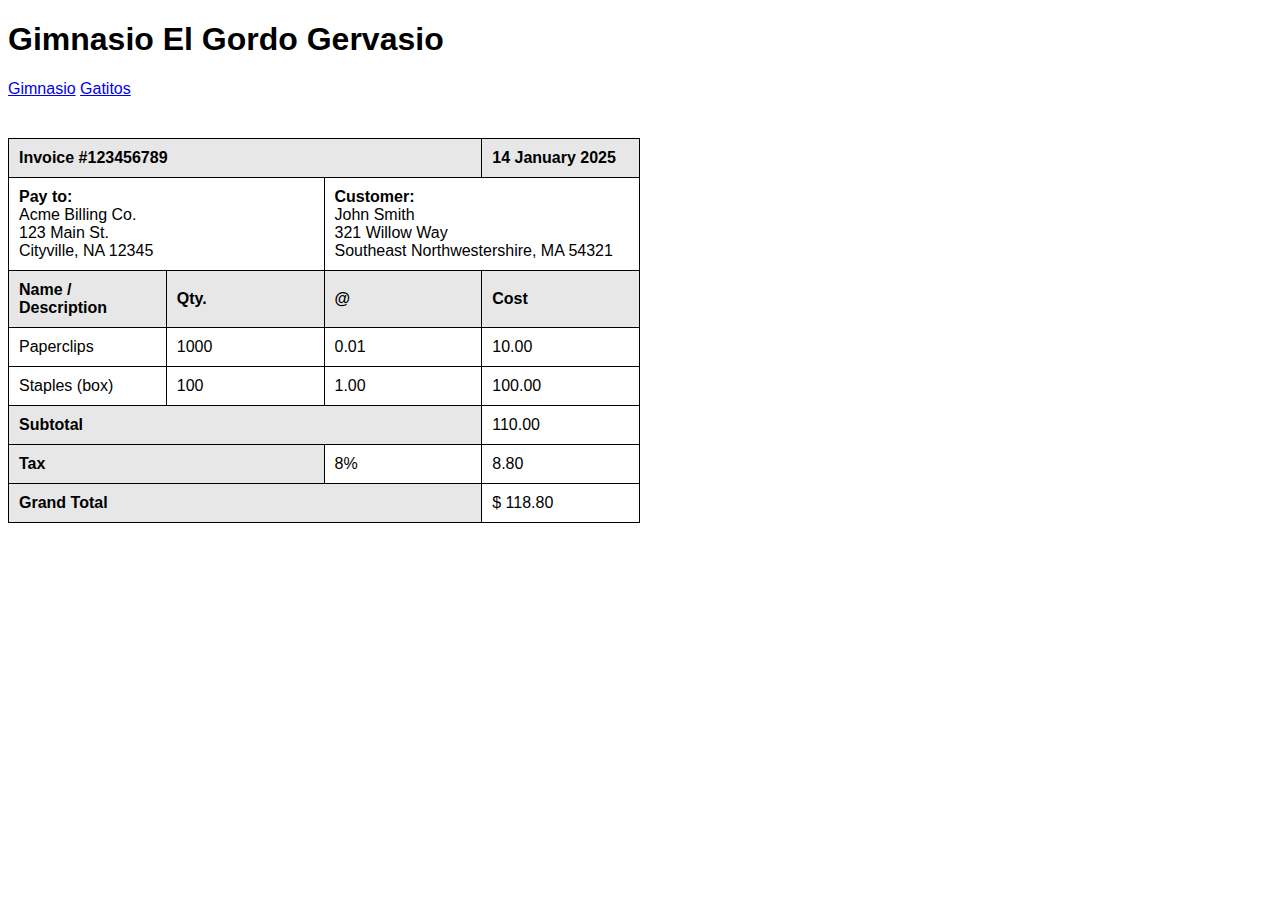
<file: index.html>
<!DOCTYPE html>
<html lang="en">
<head>
    <meta charset="UTF-8">
    <meta name="viewport" content="width=device-width, initial-scale=1.0">
    <title>Gimnasio</title>
    <link rel="stylesheet" href="style.css">
    <link rel="shortcut icon" href="./assets/images/faviconGym.png" type="image/x-icon">
</head>
<body>
    <header>
        <h1>Gimnasio El Gordo Gervasio</h1>
        <nav>
            <a href="#">Gimnasio</a>
            <a href="./gatitos.html">Gatitos</a>
        </nav>
    </header>

    <main>
        <table>
            <tbody>
                <tr>
                    <th colspan="3">Invoice #123456789</th>
                    <th>14 January 2025</th>
                </tr>
                <tr>
                    <td colspan="2"><b>Pay to:</b><br> Acme Billing Co.<br> 123 Main St.<br> Cityville, NA 12345</td>
                    <td colspan="2"><b>Customer:</b><br> John Smith<br> 321 Willow Way<br> Southeast Northwestershire, MA 54321</td>
                </tr>
                <tr>
                    <th>Name / Description</th>
                    <th>Qty.</th>
                    <th>@</th>
                    <th>Cost</th>
                </tr>
                <tr>
                    <td>Paperclips</td>
                    <td>1000</td>
                    <td>0.01</td>
                    <td>10.00</td>
                </tr>
                <tr>
                    <td>Staples (box)</td>
                    <td>100</td>
                    <td>1.00</td>
                    <td>100.00</td>
                </tr>
                <tr>
                    <th colspan="3">Subtotal</th>
                    <td>110.00</td>
                </tr>
                <tr>
                    <th colspan="2">Tax</th>
                    <td>8%</td>
                    <td>8.80</td>
                </tr>
                <tr>
                    <th colspan="3">Grand Total</th>
                    <td>$ 118.80</td>
                </tr>
            </tbody>
        </table>
    </main>
</body>
</html>
</file>
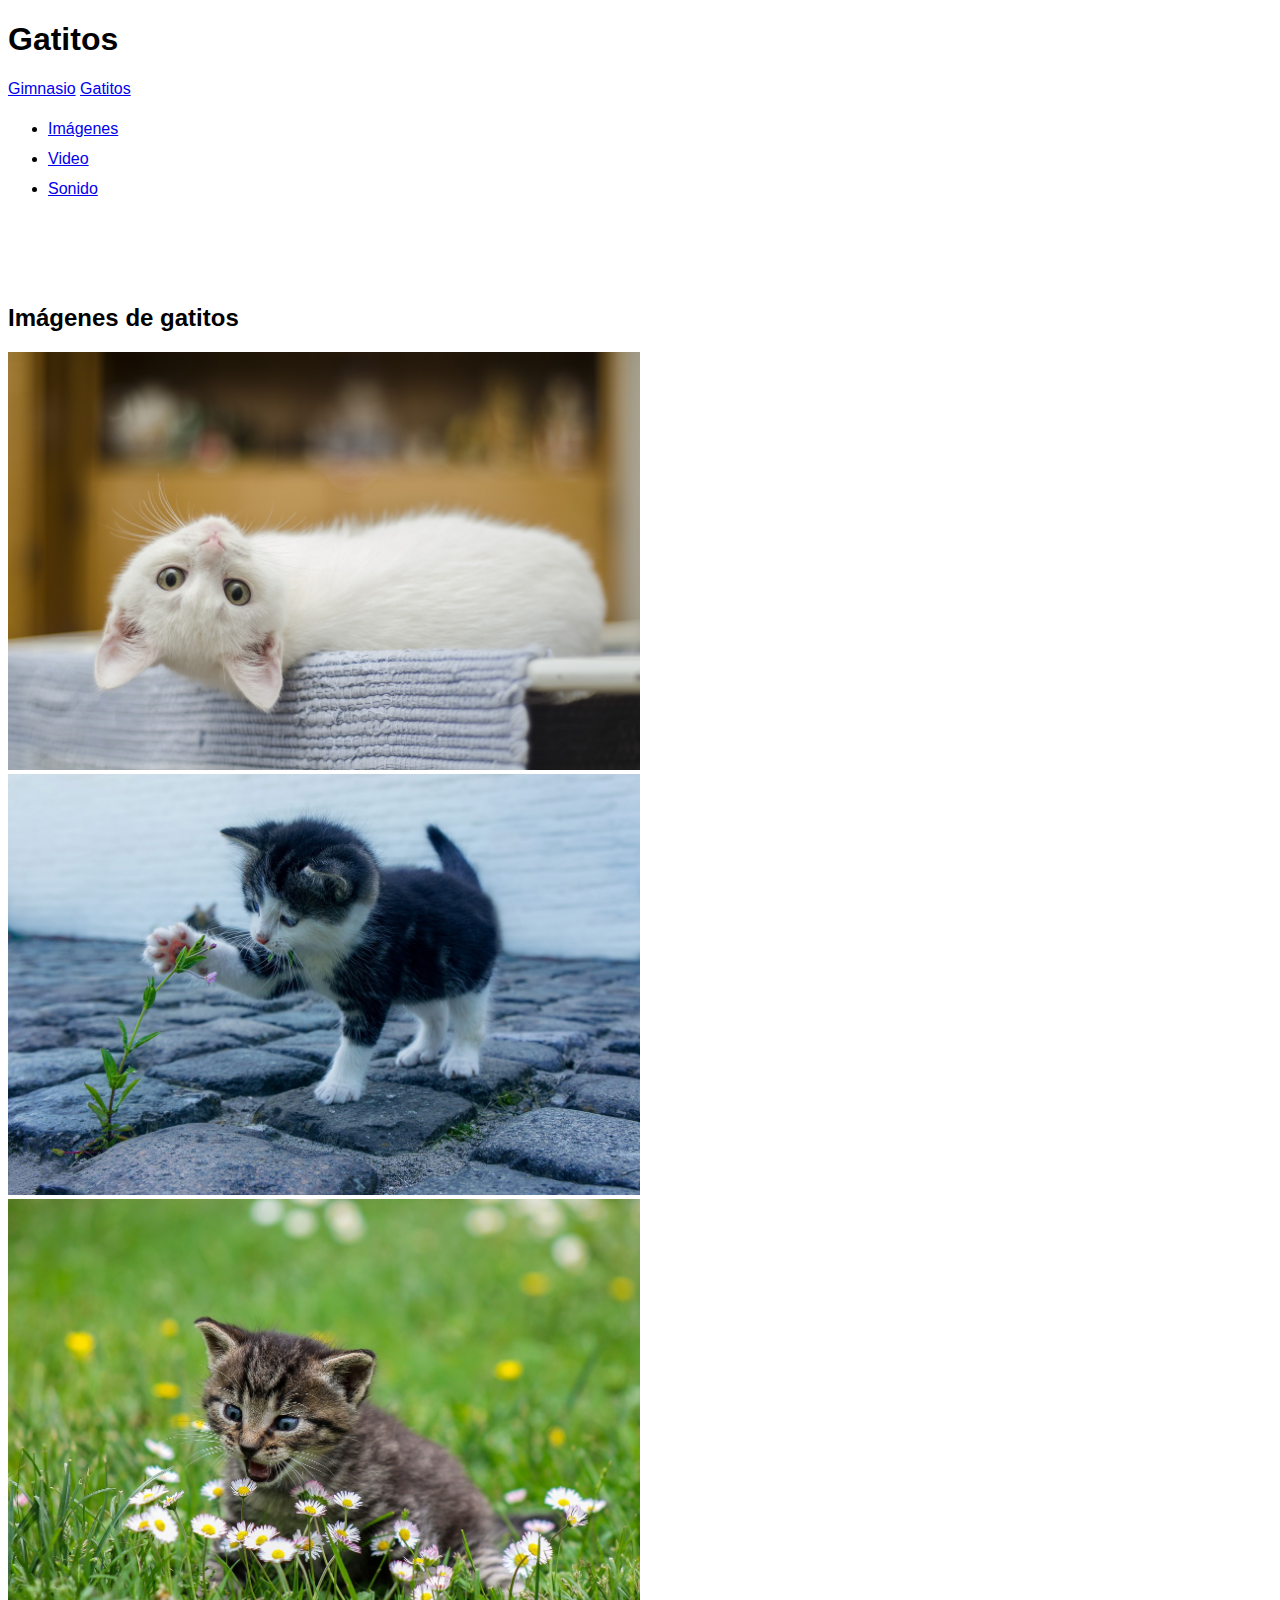
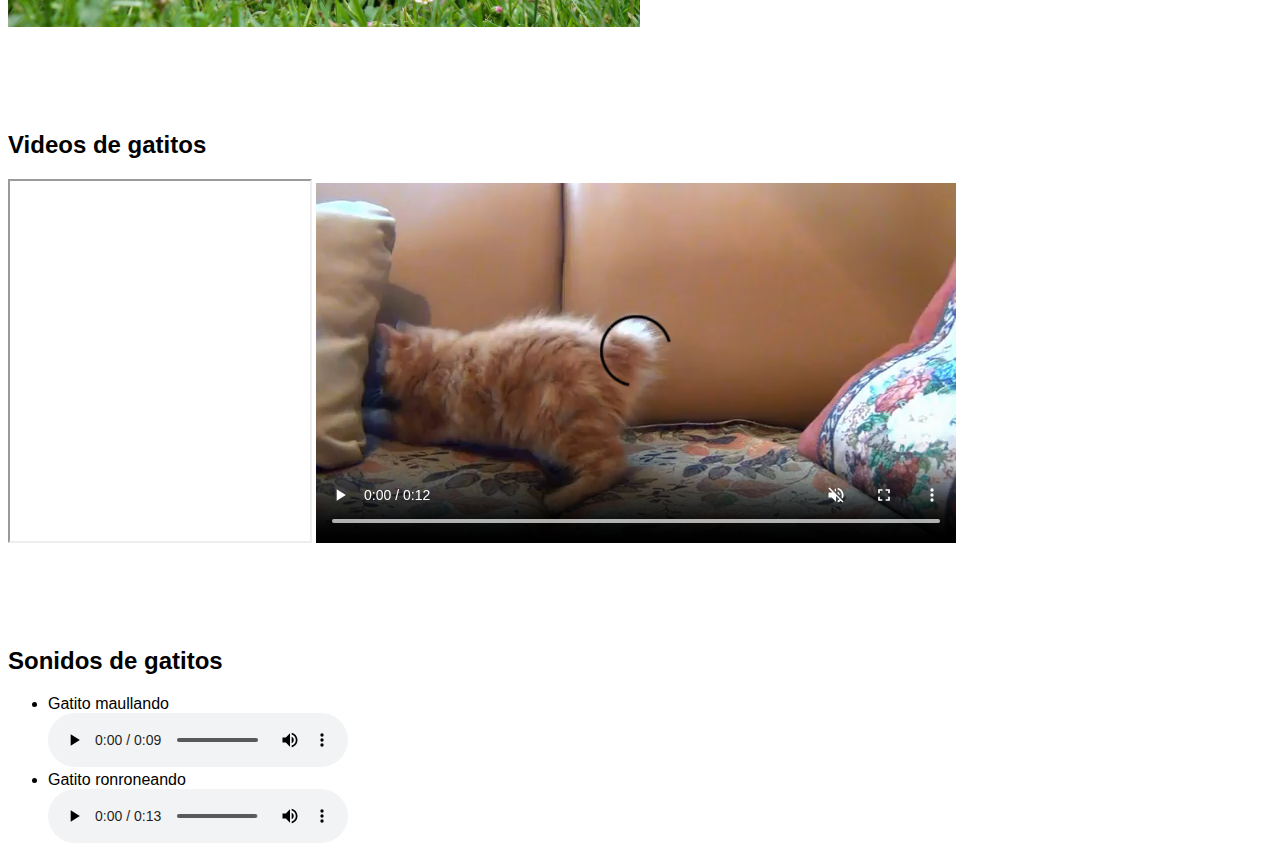
<file: gatitos.html>
<!DOCTYPE html>
<html lang="en">
<head>
    <meta charset="UTF-8">
    <meta name="viewport" content="width=device-width, initial-scale=1.0">
    <title>Gatitos</title>
    <link rel="stylesheet" href="style.css">
    <link rel="shortcut icon" href="./assets/images/faviconGato.png" type="image/x-icon">
</head>
<body>
    <header>
        <h1>Gatitos</h1>
        <nav>
            <a href="./index.html">Gimnasio</a>
            <a href="#">Gatitos</a>
        </nav>
    </header>
    <main>
        <nav>
            <ul>
                <li><a href="#img">Imágenes</a></li>
                <li><a href="#video">Video</a></li>
                <li><a href="#audio">Sonido</a></li>
            </ul>
        </nav>

        <section id="img">
            <h2>Imágenes de gatitos</h2>
            <img src="./assets/images/gatoBlanco.jpg" alt="Gatito blanco">
            <img src="./assets/images/gatoFlor.jpg" alt="Gatito tocando flor">
            <img src="./assets/images/gatoCampo.jpg" alt="Gatito en el campo">
        </section>

        <section id="video">
            <h2>Videos de gatitos</h2>
            <iframe width="300" height="360" src="https://www.youtube.com/embed/EAZ3urYgO8E?si=Nfa_5SqGcRGd5IZ3&loop=1&playlist=EAZ3urYgO8E" allow="fullscreen"></iframe>
            <video src="./assets/video/gatoJugando.mp4" controls autoplay muted>Your browser does not support the video element.</video>
        </section>

        <section id="audio">
            <h2>Sonidos de gatitos</h2>
            <ul>
                <li>Gatito maullando<br><audio src="./assets/audio/gatoMeow.mp3" controls>Your browser does not support the audio element.</audio></li>
                <li>Gatito ronroneando<br><audio src="./assets/audio/gatoPurr.mp3" controls>Your browser does not support the audio element.</audio></li>
            </ul>
        </section>
    </main>
</body>
</html>
</file>
<file: style.css>
* {
    font-family: Arial, Helvetica, sans-serif;
}

table {
    table-layout: fixed;
    border-collapse: collapse;
    width: 50%;
    margin-top: 40px;
}

th {
    font-family: 'Franklin Gothic Medium', 'Arial Narrow', Arial, sans-serif;
    background-color: #80808030;
}

td, th {
    border: 1px solid black;
    text-align: left;
    padding: 10px;
}

img {
    width: 50%;
}

main nav {
    margin-top: 10px;
    line-height: 30px;
}

#img, #video, #audio {
    margin-top: 100px;
}
</file>
